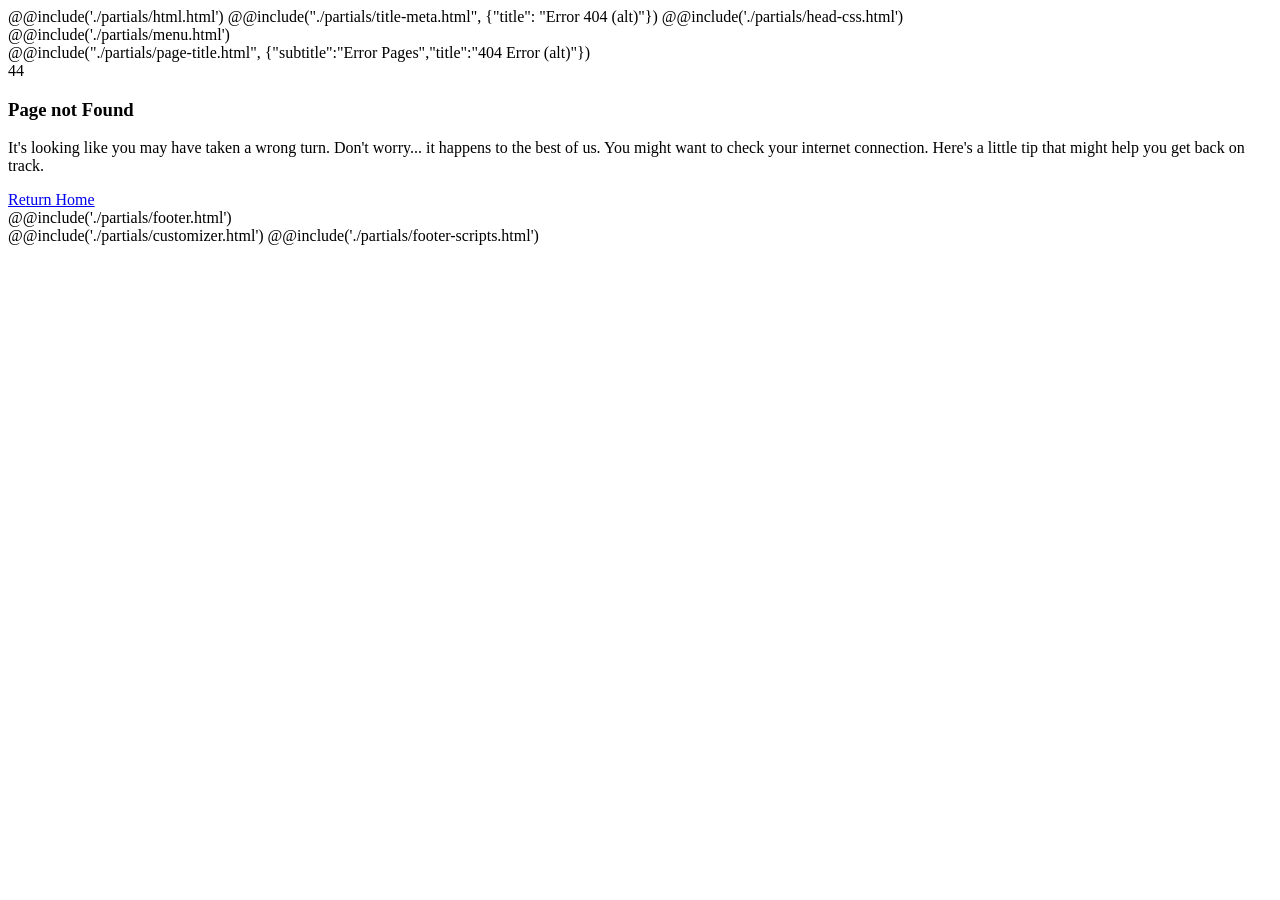
<file: vehicle_reg_admin/Admin/src/error-404-alt.html>
@@include('./partials/html.html')

    <head>
        @@include("./partials/title-meta.html", {"title": "Error 404 (alt)"})

        @@include('./partials/head-css.html')
    </head>

    <body>
        <!-- Begin page -->
        <div class="wrapper">

            @@include('./partials/menu.html')

            <!-- ============================================================== -->
            <!-- Start Page Content here -->
            <!-- ============================================================== -->

            <div class="page-content">

                    <div class="page-container">

                        @@include("./partials/page-title.html", {"subtitle":"Error Pages","title":"404 Error (alt)"})

                        <div class="row justify-content-center">
                            <div class="col-lg-4">
                                <div class="text-center">
                                    <div class="font-80 text-dark">4<i class="mdi mdi-emoticon-sad-outline mx-2"></i>4</div>
                                    <h3 class="text-uppercase">Page not Found</h3>
                                    <p class="text-muted mt-4">
                                        It's looking like you may have taken a wrong turn. Don't worry... it happens to
                                        the best of us. You might want to check your internet connection. Here's a little tip that might
                                        help you get back on track.
                                    </p>

                                    <a class="btn btn-info mt-3" href="index.html">Return Home</a>
                                </div> <!-- end /.text-center-->
                            </div> <!-- end col-->
                        </div>
                        <!-- end row -->
                        
                    </div> <!-- container -->

            @@include('./partials/footer.html')

        </div>

            <!-- ============================================================== -->
            <!-- End Page content -->
            <!-- ============================================================== -->

        </div>
        <!-- END wrapper -->

        @@include('./partials/customizer.html')

        @@include('./partials/footer-scripts.html')
        

    </body>
</html>
</file>
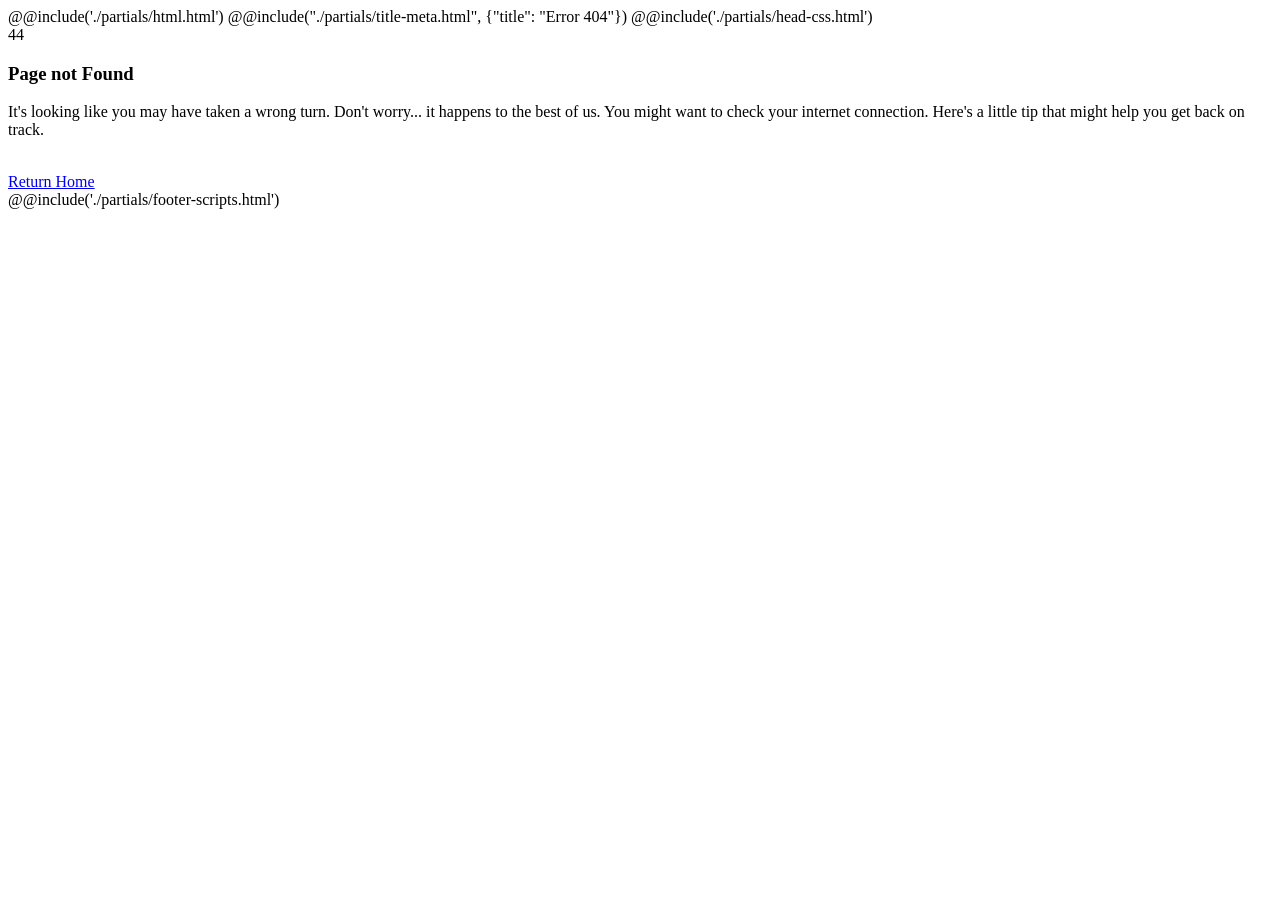
<file: vehicle_reg_admin/Admin/src/error-404.html>
@@include('./partials/html.html')

<head>
    @@include("./partials/title-meta.html", {"title": "Error 404"})

    @@include('./partials/head-css.html')
</head>

<body class="authentication-bg bg-primary">

    <div class="account-pages pt-5 my-5">
        <div class="container">
            <div class="row justify-content-center">
                <div class="col-md-8 col-lg-6">
                    <div class="text-center">
                        <div class="text-error text-white">4<i class="mdi mdi-emoticon-sad-outline mx-2"></i>4</div>
                        <h3 class="text-uppercase text-white mt-4">Page not Found</h3>
                        <p class="text-white mt-4">
                            It's looking like you may have taken a wrong turn. Don't worry... it happens to
                            the best of us. You might want to check your internet connection. Here's a little tip that might
                            help you get back on track.
                        </p>
                        <br>
                        <a class="btn btn-pink waves-effect waves-light" href="index.html"> Return Home</a>
                    </div>

                </div> <!-- end col -->
            </div>
            <!-- end row -->
        </div>
        <!-- end container -->
    </div>


    @@include('./partials/footer-scripts.html')

</body>

</html>
</file>
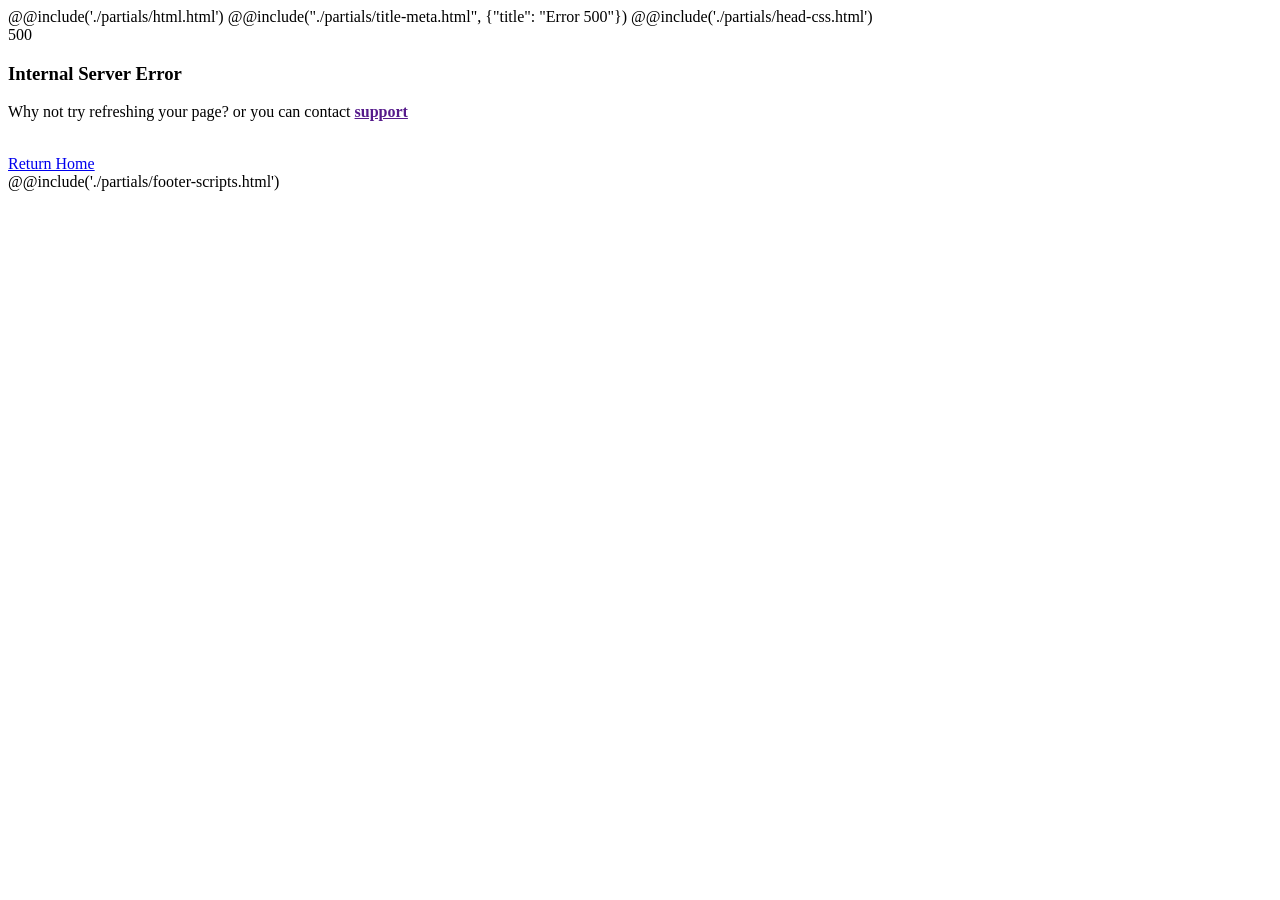
<file: vehicle_reg_admin/Admin/src/error-500.html>
@@include('./partials/html.html')

<head>
    @@include("./partials/title-meta.html", {"title": "Error 500"})

    @@include('./partials/head-css.html')
</head>

<body class="authentication-bg bg-primary">

    <div class="account-pages pt-5 my-5">
        <div class="container">
            <div class="row justify-content-center">
                <div class="col-md-8 col-lg-6">
                    <div class="text-center">
                        <div class="text-error text-white shadow-text">500</div>
                        <h3 class="text-uppercase text-white mt-4">Internal Server Error</h3>
                        <p class="text-white mt-4">
                            Why not try refreshing your page? or you can contact <a href="" class="text-white text-uppercase"><b>support</b></a>
                        </p>
                        <br>
                        <a class="btn btn-pink waves-effect waves-light" href="index.html"> Return Home</a>
                    </div>

                </div> <!-- end col -->
            </div>
            <!-- end row -->
        </div>
        <!-- end container -->
    </div>


    @@include('./partials/footer-scripts.html')

</body>

</html>
</file>
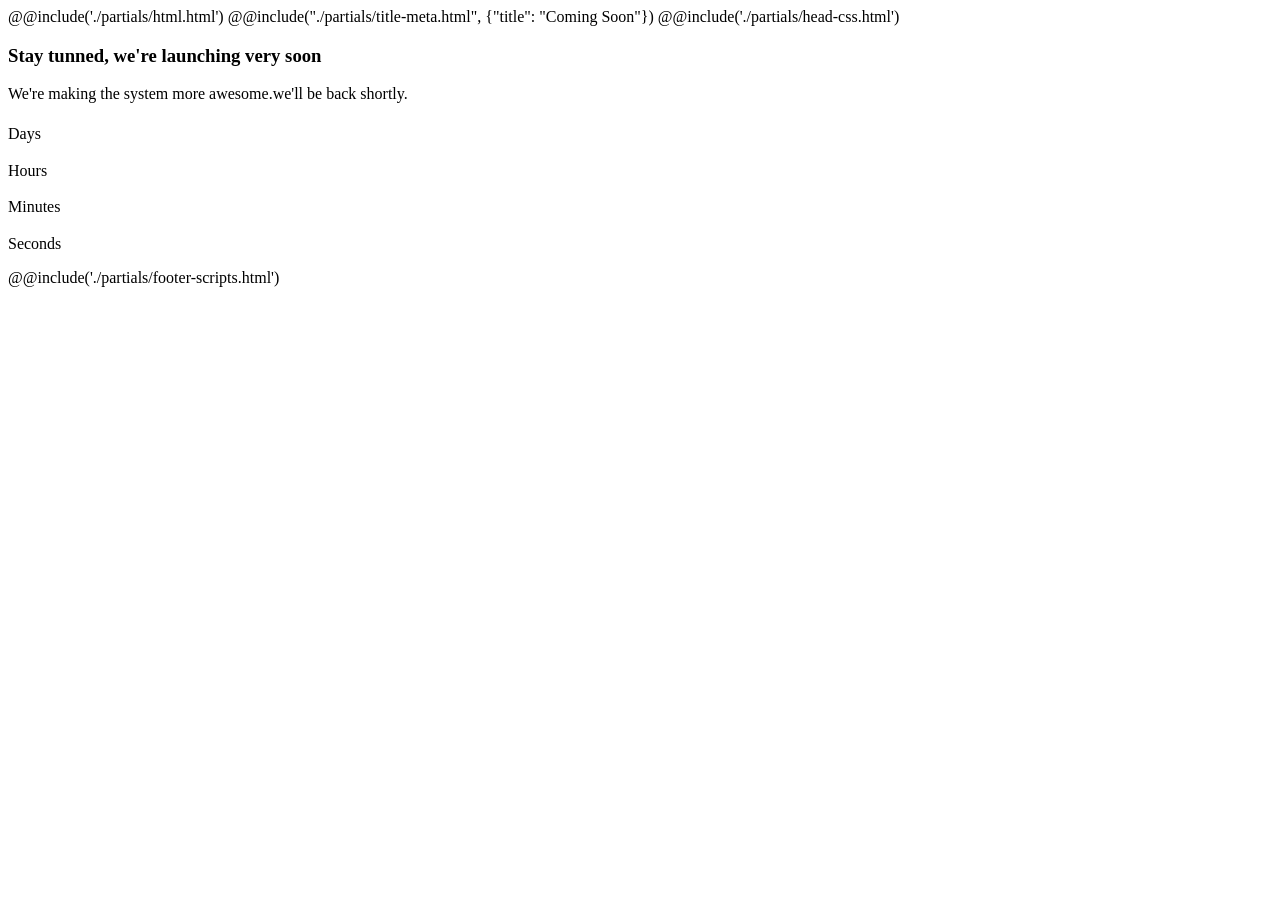
<file: vehicle_reg_admin/Admin/src/pages-coming-soon.html>
@@include('./partials/html.html')

<head>
    @@include("./partials/title-meta.html", {"title": "Coming Soon"})

    @@include('./partials/head-css.html')
</head>

<body class="h-100">

    <div class="my-5">
        <div class="container">
            <div class="row">
                <div class="col-lg-12">
                    <div class="diamond">
                        <div class="top"></div>
                        <div class="bot"></div>
                    </div><!--end diamond-->

                    <div class="text-center">
                        <h3 class="text-danger">Stay tunned, we're launching very soon</h3>
                        <p class="text-muted">We're making the system more awesome.we'll be back shortly.</p>
                    </div>
                    <div class="row text-center justify-content-center mt-5 gx-2">
                        <div class="col-6 col-sm-4 col-md-3 col-lg-2 mb-3 mb-lg-0">
                            <div class="">
                                <h1 id="days" class="font-48">00</h1>
                                <p class="text-uppercase text-success font-16 mb-0">Days</p>
                            </div>
                        </div>
                        <div class="col-6 col-sm-4 col-md-3 col-lg-2 mb-3 mb-lg-0">
                            <div class="">
                                <h3 id="hours" class="font-48">00</h3>
                                <p class="text-uppercase text-success font-16 mb-0">Hours</p>
                            </div>
                        </div>
                        <div class="col-6 col-sm-4 col-md-3 col-lg-2 mb-3 mb-md-0">
                            <div class="">
                                <h3 id="minutes" class="font-48">00</h3>
                                <p class="text-uppercase text-success font-16 mb-0">Minutes</p>
                            </div>
                        </div>
                        <div class="col-6 col-sm-4 col-md-3 col-lg-2">
                            <div class="">
                                <h3 id="seconds" class="font-48">00</h3>
                                <p class="text-uppercase text-success font-16 mb-0">Seconds</p>
                            </div>
                        </div>
                    </div>
                </div>
            </div>
            <!-- end row -->
        </div>
        <!-- end container -->
    </div>

    @@include('./partials/footer-scripts.html')

    <script src="assets/js/pages/coming-soon.js"></script>

</body>

</html>
</file>
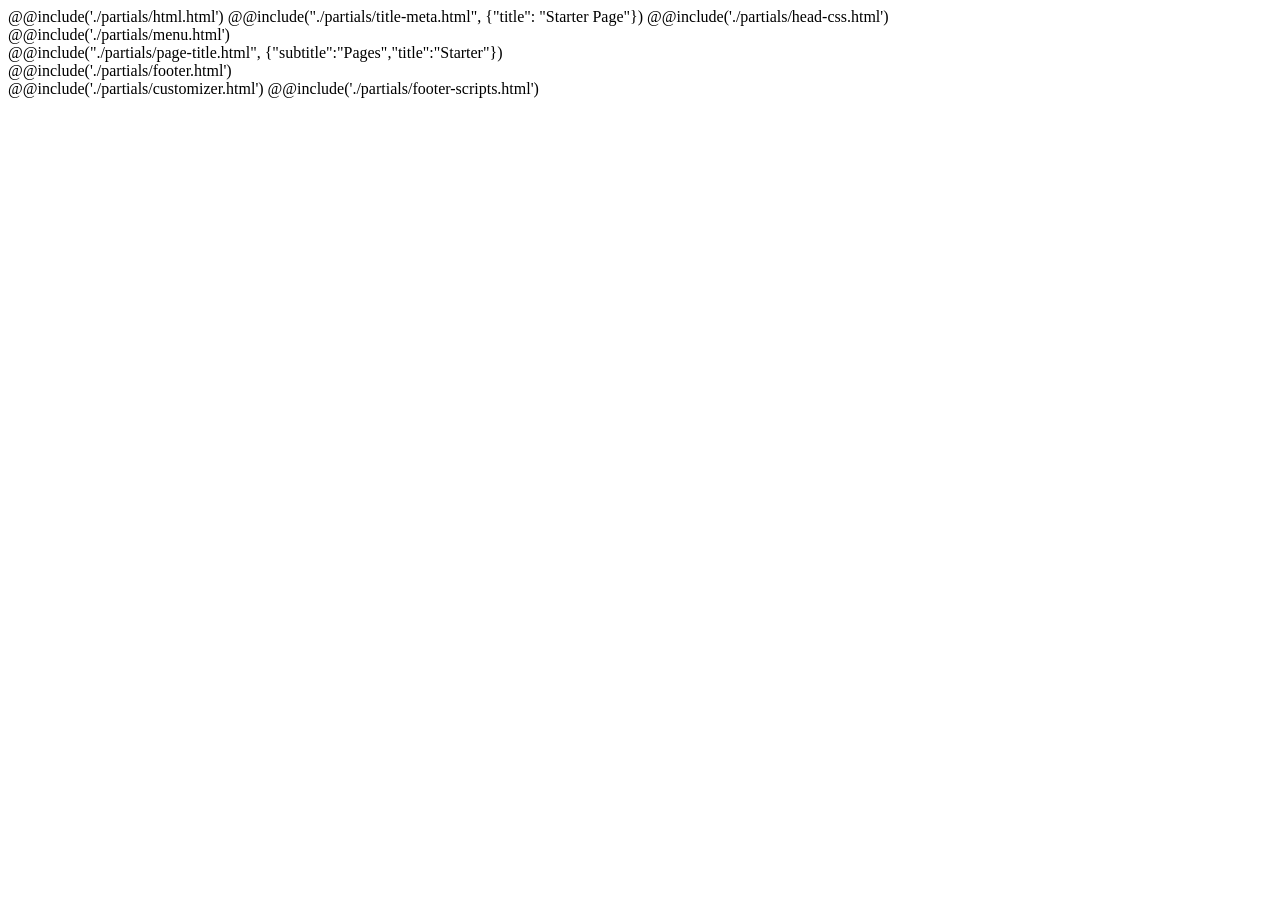
<file: vehicle_reg_admin/Admin/src/pages-starter.html>
@@include('./partials/html.html')

<head>
    @@include("./partials/title-meta.html", {"title": "Starter Page"})

    @@include('./partials/head-css.html')
</head>

<body>
    <!-- Begin page -->
    <div class="wrapper">

        @@include('./partials/menu.html')

        <!-- ============================================================== -->
        <!-- Start Page Content here -->
        <!-- ============================================================== -->
        <div class="page-content">

            <div class="page-container">

                @@include("./partials/page-title.html", {"subtitle":"Pages","title":"Starter"})

            </div>
            <!-- container -->

            @@include('./partials/footer.html')

        </div>
        <!-- ============================================================== -->
        <!-- End Page content -->
        <!-- ============================================================== -->

    </div>
    <!-- END wrapper -->

    @@include('./partials/customizer.html')

    @@include('./partials/footer-scripts.html')

</body>

</html>
</file>
